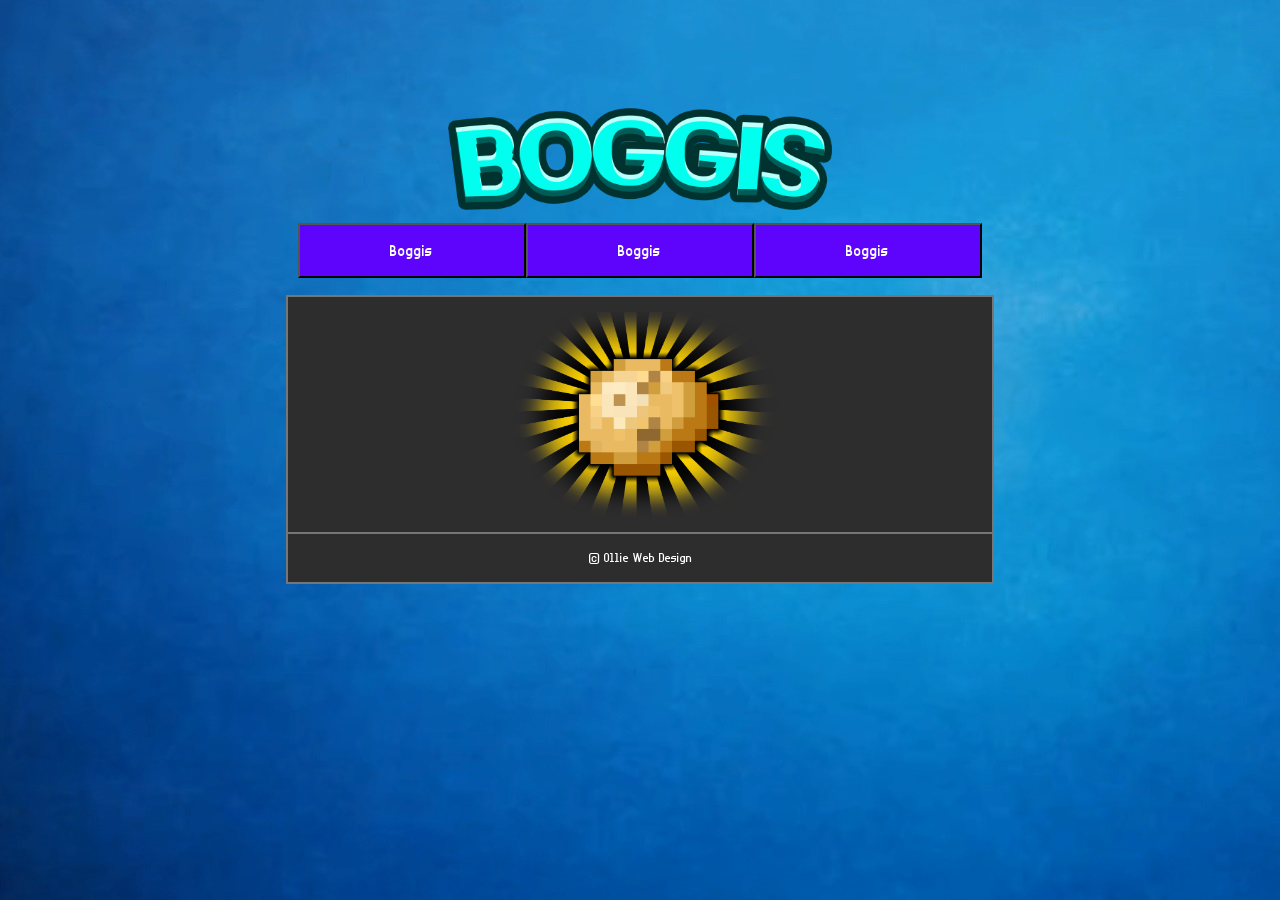
<file: index.html>
<!DOCTYPE html>
<head>
	<title>Boggis</title>
	    <link rel='stylesheet' href='css.css' title='style1' media='screen' />
</head>
<body>
<div class="fade-in">

<div id="container"> 	
<div id="header">
</div> <!--header-->
<br>
<a href="index.html">
<img Class="logo"src="Website Files/boggis.png">
</a>
<div id="navigation">
		<p><a href="index.html"><button class="button button1">Boggis</button></a></p>
		<p><a href="index.html"><button class="button button1">Boggis</button></a></p>
		<p><a href="index.html"><button class="button button1">Boggis</button></a></p>
		<br>
		<br>
		<br>
</div <!--navigation-->
<br>
<br>
<br>
<br>
<div id="content">
<img Class="potato"src="Website Files/Potato2.png">
</div <!--content-->
</div <!--container-->
<div id="watermark">
<text>© Ollie Web Design</text>
</div <!--watermark-->
</body>
</file>
<file: css.css>
﻿@font-face {
	font-family: "Arial2";
	src: url("Website Files/arial.ttf");

}

body {
	background-color: #0E91D5;
	background-image: url("Website Files/blue ackground.jpg");
	font-family: Arial2;
	font-size: small;
	margin: 0;
}
.logo {
	display: block;
	float: center;
	margin: auto;
	width: 30%;
}

.body-img {
	display: block;
	float: right;
}
.button {
  font-family: Arial2;
  float: left;
  background-color: #5e03fc;
  border: 10px soild black;
  width: 33.29%;
  color: white;
  padding: 15px 32px;

  text-align: center;
  text-decoration: none;
  display: inline-block;
  font-size: 16px;
  margin: auto;
}

#navigation {
	display: block;
	float: center;
	margin: auto ;
	height: 0px;
	background-color: #2d2d2d;
	width: 53.5%;
	color: white;
	}

#content {
	display: block;
	float: center;
	margin: auto;
	font-size: 100%;
	background-color: #2d2d2d;
	width: 50%;
	border-left: 2px solid #767676;
	border-right: 2px solid #767676;
	border-top: 2px solid #767676;
	border-bottom: 2px solid #767676;
	padding: 15px 32px;
	color: white;
}

.potato {
	display: block;
	float: center;
	margin: auto;
	width: 60%;
}


#watermark {
	display: block;
	float: center;
	margin: auto;
	font-size: 100%;
	text-align: center;
	text-decoration: none;
	background-color: #2d2d2d;
	width: 50%;
	padding: 15px 32px;
	border-bottom: 2px solid #767676;
	border-left: 2px solid #767676;
	border-right: 2px solid #767676;
	color: white;
}
.fade-in {
transform: translate(0, 10vh);
transition: all 1s;
}
</file>
